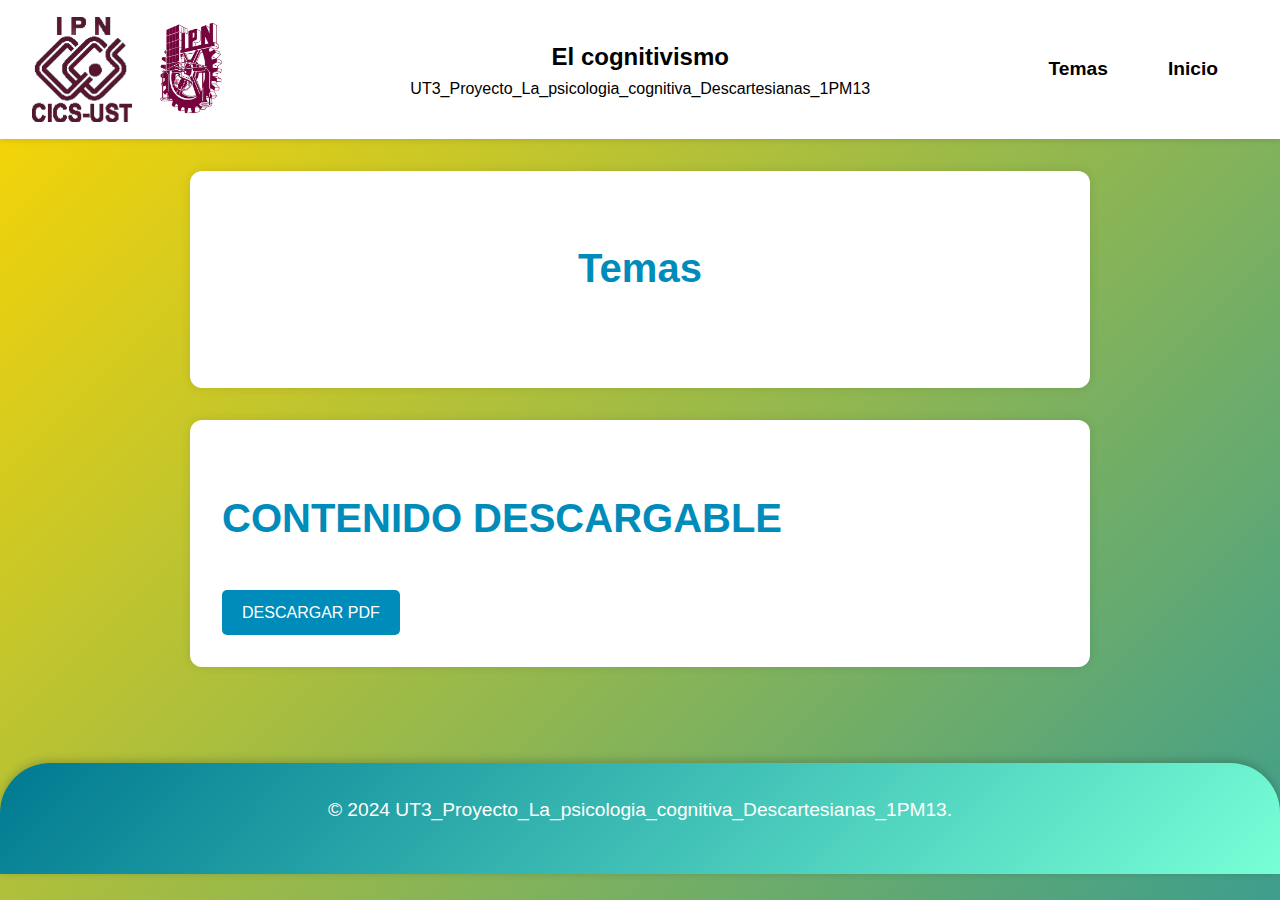
<file: index.html>
<!DOCTYPE html>
<html lang="es">

<head>
    <meta charset="UTF-8">
    <meta name="viewport" content="width=device-width, initial-scale=1.0">
    <title>El cognitivismo</title>
    <link rel="stylesheet" href="styles.css">
    <style>
        /* Estilos generales */
        body {
    font-family: 'Poppins', Arial, sans-serif;
    margin: 0;
    padding: 0;
    background: linear-gradient(-45deg, #007991, #78ffd6, #008cba, #ffd700);
    background-size: 400% 400%;
    animation: gradientBG 10s ease infinite;
    color: #333;
    line-height: 1.6;
}

@keyframes gradientBG {
    0% { background-position: 0% 50%; }
    50% { background-position: 100% 50%; }
    100% { background-position: 0% 50%; }
}

        /* Encabezado */
        header nav ul li a:hover {
            background-color: #388E3C;
            /* Cambia el color de fondo al hacer hover */
            color: #fff;
            /* Cambia el color del texto al hacer hover */
        }

        header {
            background-color: #ffffff;
            color: black;
            padding: 1rem 2rem;
            text-align: center;
            display: flex;
            justify-content: space-between;
            align-items: center;
            box-shadow: 0 2px 5px rgba(0, 0, 0, 0.1);
        }

        .logo {
            display: flex;
            align-items: center;
            /* Alinea verticalmente la imagen y el texto */
            gap: 10px;
            /* Espaciado entre la imagen y el texto */
        }

        .logo img {
            max-width: 100px;
            /* Ajusta el tamaño máximo de la imagen */
            height: auto;
            /* Mantén la proporción */
        }

        .logo-text-container {
            display: flex;
            flex-direction: column;
            /* Asegura que el título y el subtítulo estén apilados */
            justify-content: center;
            /* Centra verticalmente los textos */
            padding-left: 20px;
            /* Mueve el texto hacia la derecha */
            text-align: center;
            /* Alinea el texto a la izquierda */
        }

        .logo-title {
            font-size: 1.5rem;
            /* Tamaño del título */
            font-weight: bold;
            /* Negrita para el título */
        }

        .logo-subtitle {
            font-size: 1rem;
            /* Tamaño del subtítulo */
            font-weight: normal;
            /* Subtítulo con peso normal */
            line-height: 1.5;
            /* Espaciado entre líneas */
        }


        /* Navegación */
        nav ul {
            list-style: none;
            padding: 0;
            margin: 0;
            display: flex;
        }

        nav ul li {
            margin: 0 15px;
        }

        nav ul li a {
            color: black;
            text-decoration: none;
            font-size: 1.2rem;
            font-weight: bold;
            transition: color 0.3s ease;
        }

        nav ul li a:hover {
            color: #2d6a4f;
        }

        /* Secciones principales */
        main {
            padding: 2rem 1rem;
            max-width: 900px;
            margin: 0 auto;
        }

        section {
            margin-bottom: 2rem;
            background-color: #ffffff;
            padding: 2rem;
            border-radius: 12px;
            box-shadow: 0 0 10px rgba(0, 0, 0, 0.1);
            transition: transform 0.3s ease, box-shadow 0.3s ease;
        }

        section:hover {
            transform: translateY(-10px);
            box-shadow: 0 0 15px rgba(0, 0, 0, 0.2);
        }

        h2 {
            color: #008cba;
            font-size: 2.5rem;
            margin-bottom: 1.5rem;
        }

        /* Slider */
        .slider {
            position: relative;
            max-width: 100%;
            margin: auto;
            overflow: hidden;
            border-radius: 12px;
            box-shadow: 0 0 10px rgba(0, 0, 0, 0.1);
            margin-bottom: 2rem;
        }

        .slides {
            display: flex;
            transition: transform 0.5s ease-in-out;
            overflow-x: hidden;
        }

        .slide {
            min-width: 100%;
            box-sizing: border-box;
            text-align: center;
            cursor: pointer;
            transition: transform 0.3s ease;
            margin: 0 1rem;
        }

        .slide img {
            width: 100%;
            max-width: 300px;
            border-radius: 12px;
            transition: transform 0.3s ease;
        }

        .slide:hover img {
            transform: scale(1.05);
        }

        .slide p {
            font-size: 1.2rem;
            font-weight: bold;
            margin-top: 1rem;
            background-color: #008cba;
            color: white;
            text-align: center;
            padding: 10px 0;
            margin: 0;
            border-radius: 0 0 8px 8px;
            transition: background-color 0.3s ease;
        }

        .prev,
        .next {
            cursor: pointer;
            position: absolute;
            top: 50%;
            width: 50px;
            height: 50px;
            background-color: rgba(0, 0, 0, 0.5);
            color: white;
            font-weight: bold;
            font-size: 1.2rem;
            border: none;
            border-radius: 50%;
            transition: background-color 0.3s ease;
            display: flex;
            justify-content: center;
            align-items: center;
            transform: translateY(-50%);
        }

        .prev:hover,
        .next:hover {
            background-color: rgba(0, 0, 0, 0.8);
        }

        .prev {
            left: 10px;
        }

        .next {
            right: 10px;
        }

        #temas {
            text-align: center;
        }


        /* Estilos para el pie de página */
        /* Estilos para el pie de página */
        /* Estilos para el pie de página */
        footer {
            background-color: #004d73;
            /* Color de fondo azul oscuro */
            padding: 2rem 1rem;
            /* Espaciado interno */
            color: white;
            /* Color del texto */
            text-align: center;
            /* Alineación del texto */
            box-shadow: 0 -2px 10px rgba(0, 0, 0, 0.2);
            /* Sombra */
            position: relative;
            z-index: 1;
        }

        footer p {
            margin: 0;
            /* Elimina el margen */
            font-size: 1.2rem;
            /* Tamaño de fuente */
            margin-bottom: 1rem;
            /* Margen inferior */
        }

        /* Estilos para la sección de redes sociales en el pie de página */
        /* Estilos para el pie de página */
        footer {
            background: linear-gradient(135deg, #007991, #78ffd6);
            /* Fondo degradado */
            padding: 2rem 1rem;
            /* Espaciado interno */
            color: white;
            /* Color del texto */
            text-align: center;
            /* Alineación del texto */
            box-shadow: 0 -2px 10px rgba(0, 0, 0, 0.2);
            /* Sombra */
            position: relative;
            z-index: 1;
            border-top-left-radius: 50px;
            /* Bordes redondeados */
            border-top-right-radius: 50px;
        }

        .footer-content {
            max-width: 1200px;
            margin: 0 auto;
            display: flex;
            flex-direction: column;
            align-items: center;
        }

        footer p {
            margin: 0;
            /* Elimina el margen */
            font-size: 1.2rem;
            /* Tamaño de fuente */
            margin-bottom: 1rem;
            /* Margen inferior */
        }


        /* Estilos para la sección de redes sociales en el pie de página */
        @media (min-width: 768px) {
            header {
                flex-direction: row;
                justify-content: space-between;
            }
        }

        @media (max-width: 768px) {
            header {
                flex-direction: column;
            }

            .logo {
                margin-bottom: 1rem;
            }



            nav ul {
                flex-direction: column;
                align-items: center;
            }

            nav ul li {
                margin: 10px 0;
            }

            main {
                padding: 1rem;
            }

            section img {
                float: none;
                margin: 0 auto 1rem auto;
            }

            section .content {
                margin-left: 1;
            }



            nav ul li {
                margin: 0 5px;
            }

            section {
                padding: 1rem;
                /* Ajusta el espaciado interno */
            }

            h2 {
                font-size: 2rem;

                /* Ajusta el tamaño del título */
                #tema img,
                #explicacion img,
                #ejemplos img {
                    max-width: 100%;
                    height: auto;
                }

            }
        }

        @media (max-width: 767px) {
            header {
                padding: 1rem;
            }



            h2 {
                font-size: 1.8rem;
            }

            footer .social-media {
                font-size: 1rem;
            }

            /* Ajuste para las imágenes en las secciones de Misión, Visión y Objetivos */
            #mision img {
                max-width: 50%;
                /* Ajusta el ancho máximo de las imágenes al tamaño del contenedor */
                height: auto;
                /* Mantiene la proporción */
                display: block;
                /* Asegura que las imágenes se muestren correctamente */
                margin: 0 auto;
                /* Centra las imágenes */
                max-height: 300px;
                /* Ajusta la altura máxima de las imágenes */
            }
        }
    </style>
</head>

<body>
    <header>
        <div class="logo">
            <img src="imgs/logo.png" alt="Logo">
            <img src="imgs/logo1.png" alt="Logo">

        </div>
        <div class="logo-text-container">
            <span class="logo-title">El cognitivismo</span>
            <span class="logo-subtitle">UT3_Proyecto_La_psicologia_cognitiva_Descartesianas_1PM13</span>
        </div>
        <nav>
            <ul>
                <li>
                    <a href="#">Temas</a>
                    <ul>
                        <li><a href="#" onclick="loadTopic('tema1')">Ciencia y Conocimiento Científico</a></li>
                        <li><a href="#" onclick="loadTopic('tema2')">La Psicología como Ciencia</a></li>
                        <li><a href="#" onclick="loadTopic('tema3')">Fundamentos y Métodos Científicos</a></li>
                        <li><a href="#" onclick="loadTopic('tema4')">Validación y Consenso Científico</a></li>
                    </ul>
                </li>
                <li><a href="index.html">Inicio</a></li>

            </ul>
        </nav>
    </header>

    <main>


        <section id="temas">
            <h2>Temas</h2>
            <div class="slider">
                <div class="slides">
                    <div class="slide" onclick="loadTopic('tema1')">
                        <img src="imgs/tema1.jpeg" alt="Tema 1">
                        <p>Ciencia y Conocimiento Científico</p>
                    </div>
                    <div class="slide" onclick="loadTopic('tema2')">
                        <img src="imgs/tema2.jpeg" alt="Tema 2">
                        <p>La Psicología como Ciencia</p>
                    </div>
                    <div class="slide" onclick="loadTopic('tema3')">
                        <img src="imgs/tema3.jpeg" alt="Tema 3">
                        <p>Fundamentos y Métodos Científicos</p>
                    </div>

                    <div class="slide" onclick="loadTopic('tema4')">
                        <img src="imgs/tema4.jpeg" alt="Tema 4">
                        <p>Validación y Consenso Científico</p>
                    </div>
                </div>
                <button class="prev" onclick="plusSlides(-1)">&#10094;</button>
                <button class="next" onclick="plusSlides(1)">&#10095;</button>
            </div>
        </section>

        <section id="descargable">
            <h2>CONTENIDO DESCARGABLE</h2>
            <a id="descargable-link" href="pdfs/UT3_Analisis2_CuadroEpistemologíaCognitivismo_Descartesianas_1PM13.pdf" download>DESCARGAR PDF</a>
        </section>

    </main>

    <footer>
        <p> &copy; 2024 UT3_Proyecto_La_psicologia_cognitiva_Descartesianas_1PM13.</p>

    </footer>

    <script src="script.js">
    </script>
</body>

</html>
</file>
<file: styles.css>
/* Estilos generales */
body {
    font-family: 'Poppins', Arial, sans-serif;
    margin: 0;
    padding: 0;
    background-color: #f0f8ff;
    color: #333;
    line-height: 1.6;
}

/* Encabezado */
header {
    background-color: #008cba;
    color: white;
    padding: 1rem 2rem;
    text-align: center;
    display: flex;
    justify-content: space-between;
    align-items: center;
    box-shadow: 0 2px 5px rgba(0, 0, 0, 0.1);
}

.logo {
    font-size: 2rem;
    font-weight: bold;
}

/* Navegación */
nav ul {
    list-style: none;
    padding: 0;
    margin: 0;
    display: flex;
    align-items: center;
    /* Centra verticalmente los elementos */
}

nav ul li {
    margin: 0 10px;
    /* Reduzco el espacio entre los elementos del menú */
    position: relative;
    /* Añado posición relativa para submenús */
}

nav ul li a {
    color: white;
    text-decoration: none;
    font-weight: bold;
    padding: 10px 15px;
    /* Aumento el espacio de relleno para una mayor interacción */
    transition: color 0.3s ease;
    position: relative;
    /* Establezco posición relativa */
}
nav ul li a::after {
    content: '';
    position: absolute;
    bottom: 0;
    left: 0;
    width: 100%;
    height: 3px;
    background-color: #2d6a4f;
    /* Color de la barra subrayada */
    transform: scaleX(0);
    /* Empieza sin ancho */
    transform-origin: bottom left;
    transition: transform 0.3s ease;
    /* Transición animada */
}
nav ul li a:hover {
    color: #2d6a4f;
    /* Cambio de color al pasar el ratón */
}

nav ul li a:hover::after {
    transform: scaleX(1);
    /* Anima la barra subrayada al pasar el ratón */
}
/* Submenús (si los tienes) */
/* Submenú deslumbrante */
nav ul ul {
    position: absolute;
    top: 110%; /* Espaciado elegante */
    left: 0;
    background: linear-gradient(135deg, #ff7eb3, #ff758c, #ffc1e3);
    backdrop-filter: blur(20px) brightness(1.2) saturate(150%);
    border: 2px solid rgba(255, 255, 255, 0.3);
    border-radius: 20px;
    box-shadow: 0 20px 50px rgba(255, 105, 180, 0.6), inset 0 1px 2px rgba(255, 255, 255, 0.5);
    padding: 20px 0;
    display: none;
    opacity: 0;
    transform: translateY(-20px) scale(0.95);
    transition: all 0.8s cubic-bezier(0.23, 1, 0.32, 1);
    z-index: 1000;
    overflow: hidden;
}

/* Muestra el submenú con animación */
nav ul li:hover > ul {
    display: block;
    opacity: 1;
    transform: translateY(0) scale(1);
}

/* Estilo de enlaces del submenú */
nav ul ul li a {
    position: relative;
    color: #ffffff;
    font-size: 18px;
    font-weight: bold;
    padding: 15px 30px;
    margin: 10px 20px;
    text-decoration: none;
    display: flex;
    align-items: center;
    justify-content: center;
    border-radius: 15px;
    background: linear-gradient(90deg, rgba(255, 255, 255, 0.1), rgba(255, 255, 255, 0.05));
    box-shadow: inset 0 -2px 5px rgba(255, 255, 255, 0.1), 0 4px 15px rgba(255, 100, 150, 0.5);
    transition: all 0.4s ease, transform 0.4s ease;
    text-shadow: 0 2px 4px rgba(0, 0, 0, 0.4);
    overflow: hidden;
}

/* Hover con animación del enlace */
nav ul ul li a:hover {
    background: linear-gradient(90deg, #ff8fa8, #ff61a6);
    color: #fff;
    box-shadow: 0 8px 30px rgba(255, 100, 200, 0.8), inset 0 2px 8px rgba(255, 255, 255, 0.2);
    transform: scale(1.1) rotate(1deg);
}

/* Partícula brillante al pasar el ratón */
nav ul ul li a::before {
    content: '';
    position: absolute;
    top: 50%;
    left: 50%;
    width: 400%;
    height: 400%;
    background: radial-gradient(circle, rgba(255, 255, 255, 0.15), transparent);
    transform: translate(-50%, -50%) scale(0);
    transition: transform 0.5s ease-in-out;
    border-radius: 50%;
    z-index: -1;
}

nav ul ul li a:hover::before {
    transform: translate(-50%, -50%) scale(1);
    opacity: 0.6;
}

/* Bordes brillantes animados */
nav ul ul li a::after {
    content: '';
    position: absolute;
    top: 0;
    left: 0;
    width: 100%;
    height: 100%;
    border: 2px solid transparent;
    border-radius: 15px;
    background: linear-gradient(135deg, rgba(255, 255, 255, 0.3), rgba(255, 255, 255, 0.1));
    opacity: 0;
    transform: scale(0.8);
    transition: all 0.4s ease-in-out;
}

nav ul ul li a:hover::after {
    opacity: 1;
    transform: scale(1.1);
    border-color: rgba(255, 255, 255, 0.5);
}

/* Submenú con animaciones de luz */
nav ul ul {
    animation: glowEffect 2s infinite alternate ease-in-out;
}

@keyframes glowEffect {
    from {
        box-shadow: 0 20px 50px rgba(255, 105, 180, 0.6), inset 0 1px 2px rgba(255, 255, 255, 0.5);
    }
    to {
        box-shadow: 0 25px 60px rgba(255, 150, 200, 0.8), inset 0 1px 5px rgba(255, 255, 255, 0.6);
    }
}

/* Movimiento flotante continuo */
@keyframes float {
    0% {
        transform: translateY(0);
    }
    50% {
        transform: translateY(-10px);
    }
    100% {
        transform: translateY(0);
    }
}

nav ul ul li a:hover {
    animation: float 1s infinite ease-in-out;
}

/* Detalle adicional: iconos brillantes al lado de los textos */
nav ul ul li a::before {
    content: '✨'; /* Cambia a cualquier emoji o ícono */
    font-size: 20px;
    margin-right: 10px;
    opacity: 0.8;
    animation: shine 1.5s infinite alternate;
}

@keyframes shine {
    from {
        opacity: 0.5;
        transform: scale(1);
    }
    to {
        opacity: 1;
        transform: scale(1.2);
    }
}

/* Secciones principales */
main {
    padding: 2rem 1rem;
    max-width: 900px;
    margin: 0 auto;
}

section {
    margin-bottom: 2rem;
    background-color: #ffffff;
    padding: 2rem;
    border-radius: 12px;
    box-shadow: 0 0 10px rgba(0, 0, 0, 0.1);
    transition: transform 0.3s ease, box-shadow 0.3s ease;
}

section:hover {
    transform: translateY(-10px);
    box-shadow: 0 0 15px rgba(0, 0, 0, 0.2);
}

h2 {
    color: #008cba;
    font-size: 2.5rem;
    margin-bottom: 1.5rem;
}



/* Slider */
.slider {
    position: relative;
    max-width: 100%;
    margin: auto;
    overflow: hidden;
    border-radius: 12px;
    box-shadow: 0 0 10px rgba(0, 0, 0, 0.1);
    margin-bottom: 2rem;
}

.slides {
    display: flex;
    transition: transform 0.5s ease-in-out;
    overflow-x: hidden;
}

.slide {
    min-width: 100%;
    box-sizing: border-box;
    text-align: center;
    cursor: pointer;
    transition: transform 0.3s ease;
    margin: 0 1rem;
}

.slide img {
    width: 100%;
    height: auto;
    /* Mantener la proporción */
    border-radius: 12px;
    transition: transform 0.3s ease;
}

.slide:hover img {
    transform: scale(1.05);
}

.slide p {
    font-size: 1.2rem;
    font-weight: bold;
    margin-top: 1rem;
    background-color: #008cba;
    color: white;
    text-align: center;
    padding: 10px 0;
    margin: 0;
    border-radius: 0 0 8px 8px;
    transition: background-color 0.3s ease;
}

.prev,
.next {
    cursor: pointer;
    position: absolute;
    top: 50%;
    width: 50px;
    height: 50px;
    background-color: rgba(0, 0, 0, 0.5);
    color: white;
    font-weight: bold;
    font-size: 1.2rem;
    border: none;
    border-radius: 50%;
    transition: background-color 0.3s ease;
    display: flex;
    justify-content: center;
    align-items: center;
    transform: translateY(-50%);
}

.prev:hover,
.next:hover {
    background-color: rgba(0, 0, 0, 0.8);
}

.prev {
    left: 10px;
}

.next {
    right: 10px;
}

#temas {
    text-align: center;
}

#descargable-link {
    display: inline-block;
    margin-top: 1rem;
    padding: 0.5rem 1rem;
    background-color: #008cba;
    color: #fff;
    text-decoration: none;
    border-radius: 5px;
}

#descargable-link:hover {
    background-color: #005f73;
}


/* Estilos para el pie de página */
footer {
    text-align: center;
    padding: 1.5rem 0;
    background-color: #008cba;
    color: white;
    margin-top: 2rem;
    box-shadow: 0 -2px 5px rgba(0, 0, 0, 0.1);
}
#tema-image {
    max-width: 100%;    /* Limita el ancho de la imagen al 100% del contenedor */
    max-height: 400px;  /* Limita la altura máxima a 400px (ajusta según tus necesidades) */
    width: auto;        /* Mantiene la proporción de la imagen */
    height: auto;       /* Mantiene la proporción de la imagen */
    display: block;     /* Asegura que la imagen se comporta como un bloque (elimina márgenes extra) */
    margin: 0 auto;     /* Centra la imagen si es más pequeña que el contenedor */
}

footer p {
    font-size: 1.2rem;
}

/* Estilos para enlaces descargables */
#descargable a {
    display: inline-block;
    padding: 10px 20px;
    background-color: #008cba;
    color: #fff;
    text-decoration: none;
    border-radius: 5px;
    transition: background-color 0.3s ease, transform 0.3s ease;
}

#descargable a:hover {
    background-color: #005f8a;
    transform: scale(1.05);
}

/* Media Queries */
@media screen and (max-width: 768px) {

    

    .logo {
        font-size: 1.5rem;
    }

    h2 {
        font-size: 1.8rem;
    }

    .slides {
        overflow-x: scroll;
        scroll-snap-type: x mandatory;
    }

    .slide {
        scroll-snap-align: start;
        margin: 0 0.5rem;
    }

    .prev,
    .next {
        width: 40px;
        height: 40px;
        font-size: 1rem;
    }
}

/* Estilos adicionales proporcionados */

/* Slider */
.slider {
    position: relative;
    max-width: 100%;
    margin: auto;
    overflow: hidden;
    border-radius: 12px;
    box-shadow: 0 0 10px rgba(0, 0, 0, 0.1);
    margin-bottom: 2rem;
}

.slides {
    display: flex;
    transition: transform 0.5s ease-in-out;
    overflow-x: hidden;
}

.slide {
    min-width: 100%;
    box-sizing: border-box;
    text-align: center;
    cursor: pointer;
    transition: transform 0.3s ease;
    margin: 0 1rem;
}

.slide img {
    width: 100%;
    height: auto;
    /* Mantener la proporción */
    border-radius: 12px;
    transition: transform 0.3s ease;
}

.slide:hover img {
    transform: scale(1.05);
}

@keyframes neonColors {
    0% {
        text-shadow: 0 0 5px #ff0000, 0 0 10px #ff0000, 0 0 15px #ff0000, 0 0 20px #ff0000, 0 0 25px #ff0000, 0 0 30px #ff0000;
    }

    20% {
        text-shadow: 0 0 5px #ff00ff, 0 0 10px #ff00ff, 0 0 15px #ff00ff, 0 0 20px #ff00ff, 0 0 25px #ff00ff, 0 0 30px #ff00ff;
    }

    40% {
        text-shadow: 0 0 5px #0000ff, 0 0 10px #0000ff, 0 0 15px #0000ff, 0 0 20px #0000ff, 0 0 25px #0000ff, 0 0 30px #0000ff;
    }

    60% {
        text-shadow: 0 0 5px #00ffff, 0 0 10px #00ffff, 0 0 15px #00ffff, 0 0 20px #00ffff, 0 0 25px #00ffff, 0 0 30px #00ffff;
    }

    80% {
        text-shadow: 0 0 5px #00ff00, 0 0 10px #00ff00, 0 0 15px #00ff00, 0 0 20px #00ff00, 0 0 25px #00ff00, 0 0 30px #00ff00;
    }

    100% {
        text-shadow: 0 0 5px #ffff00, 0 0 10px #ffff00, 0 0 15px #ffff00, 0 0 20px #ffff00, 0 0 25px #ffff00, 0 0 30px #ffff00;
    }
}

@keyframes neonBoxShadow {
    0% {
        box-shadow: 0 0 5px #ff0000, 0 0 10px #ff0000, 0 0 15px #ff0000, 0 0 20px #ff0000, 0 0 25px #ff0000, 0 0 30px #ff0000;
    }

    20% {
        box-shadow: 0 0 5px #ff00ff, 0 0 10px #ff00ff, 0 0 15px #ff00ff, 0 0 20px #ff00ff, 0 0 25px #ff00ff, 0 0 30px #ff00ff;
    }

    40% {
        box-shadow: 0 0 5px #0000ff, 0 0 10px #0000ff, 0 0 15px #0000ff, 0 0 20px #0000ff, 0 0 25px #0000ff, 0 0 30px #0000ff;
    }

    60% {
        box-shadow: 0 0 5px #00ffff, 0 0 10px #00ffff, 0 0 15px #00ffff, 0 0 20px #00ffff, 0 0 25px #00ffff, 0 0 30px #00ffff;
    }

    80% {
        box-shadow: 0 0 5px #00ff00, 0 0 10px #00ff00, 0 0 15px #00ff00, 0 0 20px #00ff00, 0 0 25px #00ff00, 0 0 30px #00ff00;
    }

    100% {
        box-shadow: 0 0 5px #ffff00, 0 0 10px #ffff00, 0 0 15px #ffff00, 0 0 20px #ffff00, 0 0 25px #ffff00, 0 0 30px #ffff00;
    }
}

.slide p {
    font-size: 1.2rem;
    font-weight: bold;
    margin-top: 1rem;
    background-color: #008cba;
    color: white;
    text-align: center;
    padding: 10px 0;
    margin: 0;
    border-radius: 0 0 8px 8px;
    transition: background-color 0.3s ease;
}

.prev,
.next {
    cursor: pointer;
    position: absolute;
    top: 50%;
    width: 50px;
    height: 50px;
    background-color: rgba(0, 0, 0, 0.5);
    color: white;
    font-weight: bold;
    font-size: 1.2rem;
    border: none;
    border-radius: 50%;
    transition: background-color 0.3s ease;
    display: flex;
    justify-content: center;
    align-items: center;
    transform: translateY(-50%);
}

.prev:hover,
.next:hover {
    background-color: rgba(0, 0, 0, 0.8);
}

.prev {
    left: 10px;
}

.next {
    right: 10px;
}

/* Consulta de medios para dispositivos móviles */
@media screen and (max-width: 768px) {
    header {
        flex-direction: column;
        padding: 1rem;
    }

    .logo {
        font-size: 1.5rem;
    }

    nav ul {
        flex-direction: column;
        margin-top: 1rem;
    }

    nav ul li {
        margin: 10px 0;
        text-align: center;
    }

    nav ul li a {
        padding: 8px 12px;
        font-size: 0.9rem;
    }

    main {
        padding: 1rem;
    }

    section {
        padding: 1.5rem;
    }

    h2 {
        font-size: 2rem;
    }

    .slider {
        margin-bottom: 1.5rem;
    }

    .slide p {
        font-size: 1rem;
    }

    .prev,
    .next {
        width: 40px;
        height: 40px;
        font-size: 1rem;
    }

    
}
</file>
